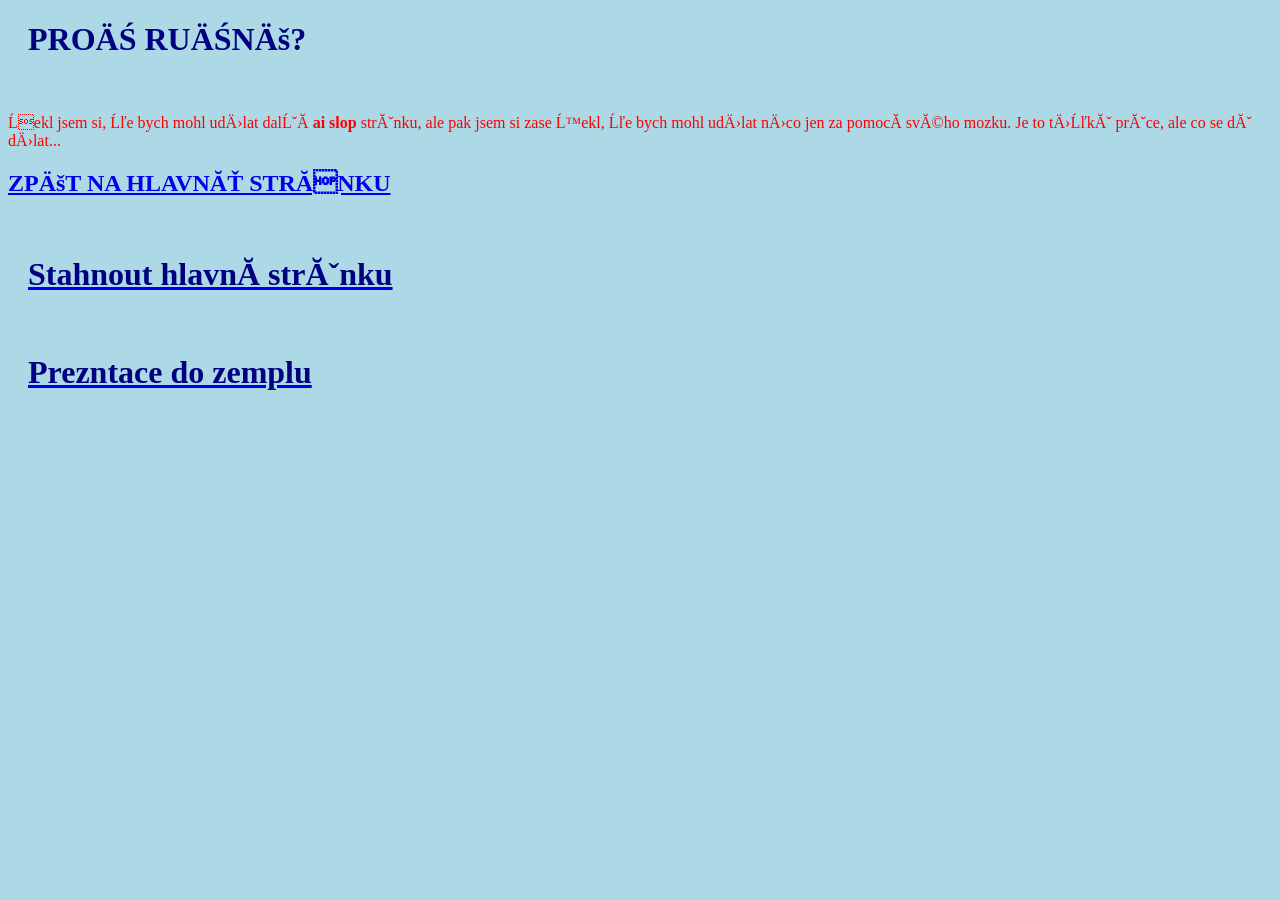
<file: real.html>
<!DOCTYPE HTML>
<html>
<head>
  <meta charset="windows-1250">
 
  <title>POCTIVÁ MANUÁLNÍ STRÁNKA</title>
  <link rel="stylesheet" type="text/css" href="mystyle.css">
<style>





</style>
</head>
<body>
 <h1>PROČ RUČNĚ?</h1>
 <br><p>Řekl jsem si, že bych mohl udělat další <span class="ai">ai slop</span> stránku, ale pak jsem si zase řekl, že bych mohl udělat něco jen za pomocí svého mozku. Je to těžká práce, ale co se dá dělat... </p>




 <a href="index.html"><h2>ZPĚT NA HLAVNÍ STRÁNKU</h2></a>
  <br><a href="index.html" download><h1>Stahnout hlavní stránku</h1></a>
   <br><a href="D.pptx" download><h1> Prezntace do zemplu</h1></a>
</body>
</html>
</file>
<file: mystyle.css>
body {
   background-color: lightblue;
}
h1 {
   color: navy;
   margin-left: 20px;
}
.ai {font-weight: bold}

p {color:red}
</file>
